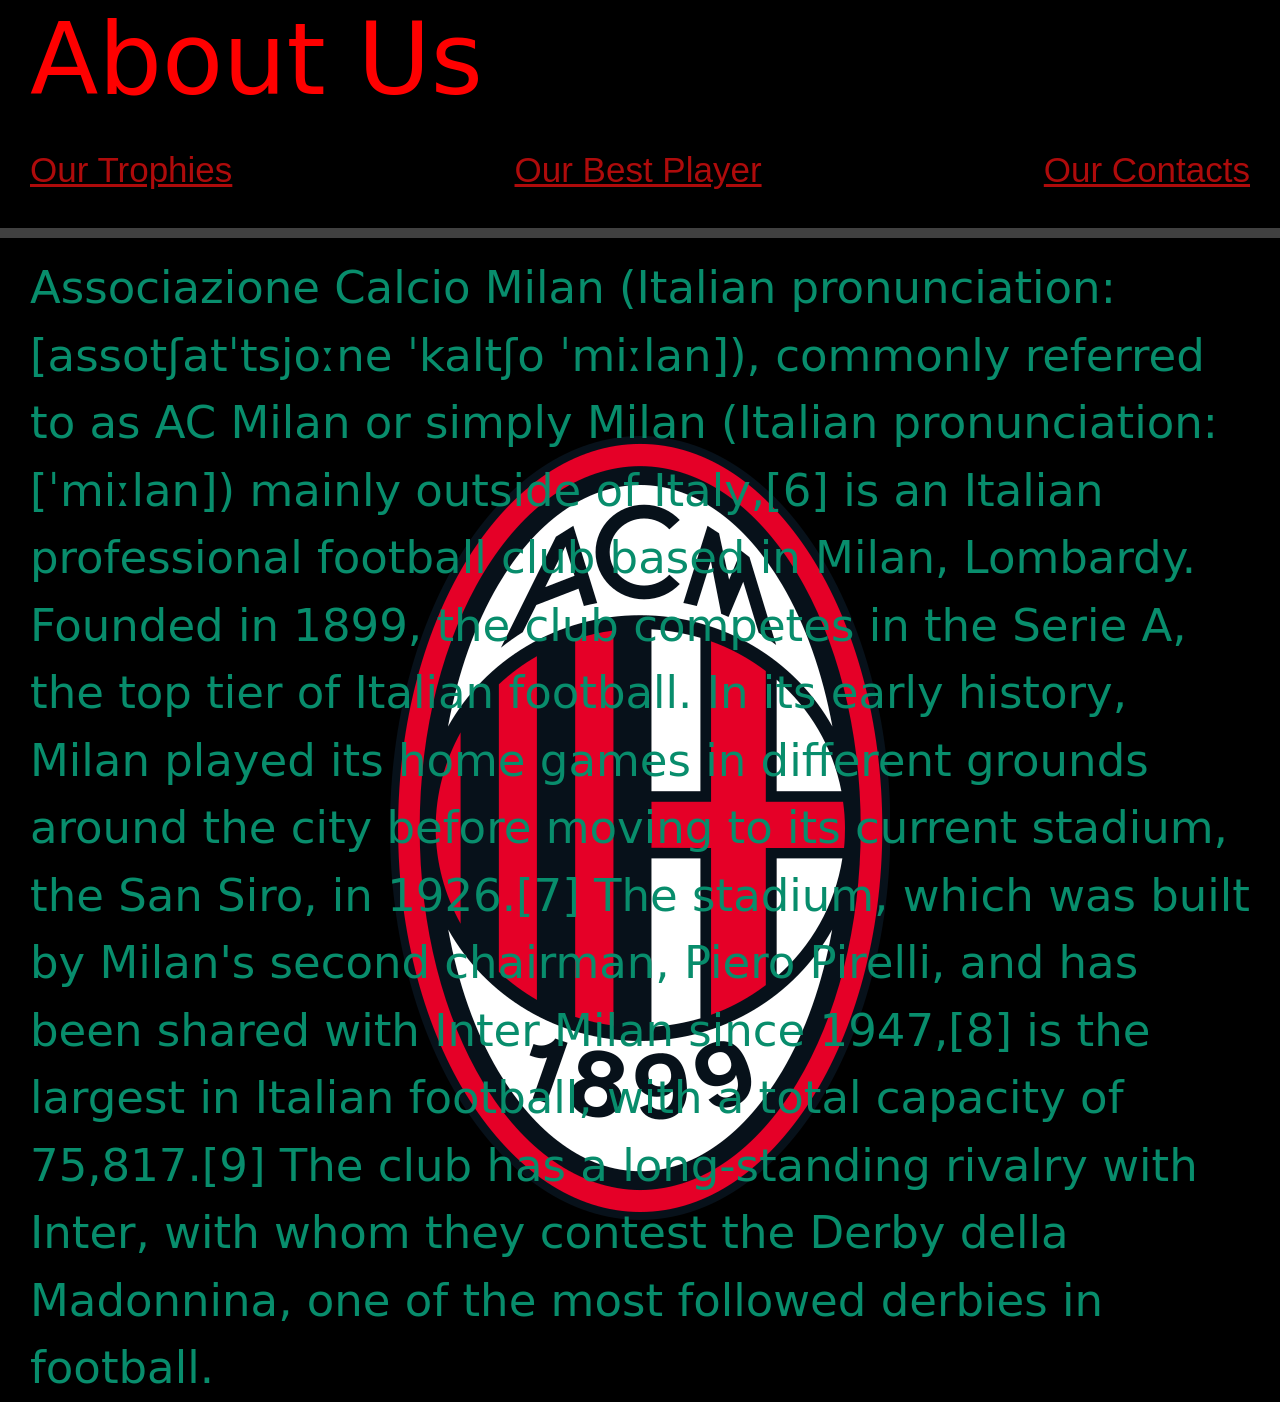
<file: about.html>
<!doctype html>
<html lang="en">
  <head>
    <meta charset="utf-8">
    <meta name="viewport" content="width=device-width, initial-scale=1">
    <title></title>
    <link href="https://cdn.jsdelivr.net/npm/bootstrap@5.3.8/dist/css/bootstrap.min.css" rel="stylesheet" integrity="sha384-sRIl4kxILFvY47J16cr9ZwB07vP4J8+LH7qKQnuqkuIAvNWLzeN8tE5YBujZqJLB" crossorigin="anonymous">
    <link rel="stylesheet" type="text/css" href="style.css">
  </head>
  <body>
    <script src="https://cdn.jsdelivr.net/npm/bootstrap@5.3.8/dist/js/bootstrap.bundle.min.js" integrity="sha384-FKyoEForCGlyvwx9Hj09JcYn3nv7wiPVlz7YYwJrWVcXK/BmnVDxM+D2scQbITxI" crossorigin="anonymous"></script>
    <div class="about">
        <h1>About Us</h1>
        <div class="tabs">
            <a href="Our Trophies.html" class="button">Our Trophies</a>
            <a href="players.html" class="button">Our Best Player</a>
            <a href="contacts.html" class="button">Our Contacts</a>
        </div>
        <hr>
        <p class="texter image2">Associazione Calcio Milan (Italian pronunciation: [assotʃatˈtsjoːne ˈkaltʃo ˈmiːlan]), commonly referred to as AC Milan or simply Milan (Italian pronunciation: [ˈmiːlan]) mainly outside of Italy,[6] is an Italian professional football club based in Milan, Lombardy. Founded in 1899, the club competes in the Serie A, the top tier of Italian football. In its early history, Milan played its home games in different grounds around the city before moving to its current stadium, the San Siro, in 1926.[7] The stadium, which was built by Milan's second chairman, Piero Pirelli, and has been shared with Inter Milan since 1947,[8] is the largest in Italian football, with a total capacity of 75,817.[9] The club has a long-standing rivalry with Inter, with whom they contest the Derby della Madonnina, one of the most followed derbies in football.</p>
    </div>
  </body>
</html>
</file>
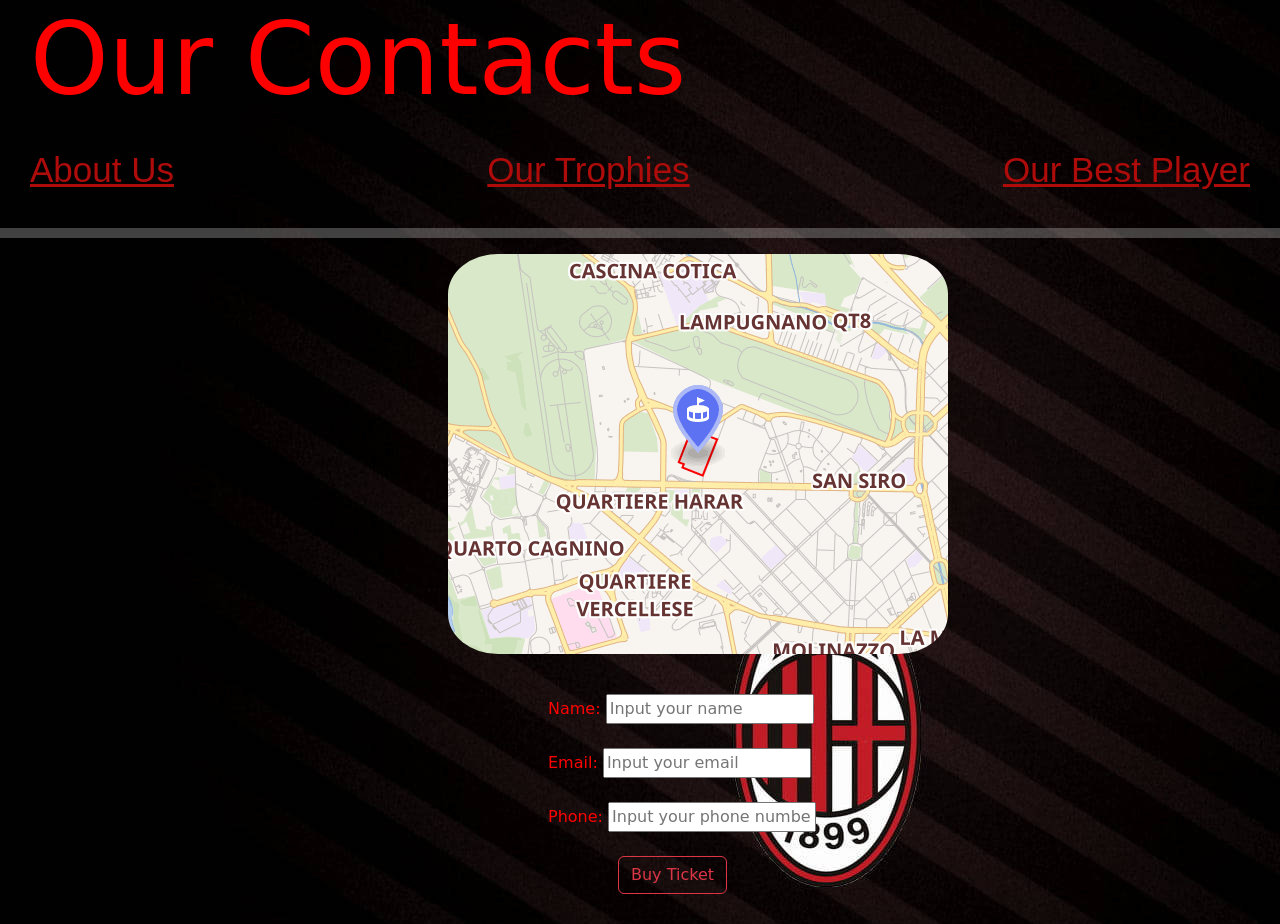
<file: contacts.html>
<!doctype html>
<html lang="en">
  <head>
    <meta charset="utf-8">
    <meta name="viewport" content="width=device-width, initial-scale=1">
    <title></title>
    <link href="https://cdn.jsdelivr.net/npm/bootstrap@5.3.8/dist/css/bootstrap.min.css" rel="stylesheet" integrity="sha384-sRIl4kxILFvY47J16cr9ZwB07vP4J8+LH7qKQnuqkuIAvNWLzeN8tE5YBujZqJLB" crossorigin="anonymous">
    <link rel="stylesheet" type="text/css" href="style.css">
  </head>
  <body>
    <script src="https://cdn.jsdelivr.net/npm/bootstrap@5.3.8/dist/js/bootstrap.bundle.min.js" integrity="sha384-FKyoEForCGlyvwx9Hj09JcYn3nv7wiPVlz7YYwJrWVcXK/BmnVDxM+D2scQbITxI" crossorigin="anonymous"></script>
    <div class="contacts">
        <h1>Our Contacts</h1>
        <div class="tabs">
            <a href="about.html" class="button">About Us</a>
            <a href="Our Trophies.html" class="button">Our Trophies</a>
            <a href="players.html" class="button">Our Best Player</a>
        </div>
        <hr>
        <div class="you">
        <img class="location" src="osm-intl,13,a,a,250x200@2x.png">
        <form class="name">
        <label>Name:
        <input type="text" placeholder="Input your name">
        </label>
        <br>
        <br>
        <label>Email:
        <input type="text" placeholder="Input your email">
        </label>
        <br>
        <br>

        <label>Phone:
        <input type="text" placeholder="Input your phone number">
        </label>
        <br>
        <br>
        <div class="war">
        <button type="button" class="btn btn-outline-danger">Buy Ticket</button>
        </div>
    </form>
    </div>
    </div>
  </body>
</html>
</file>
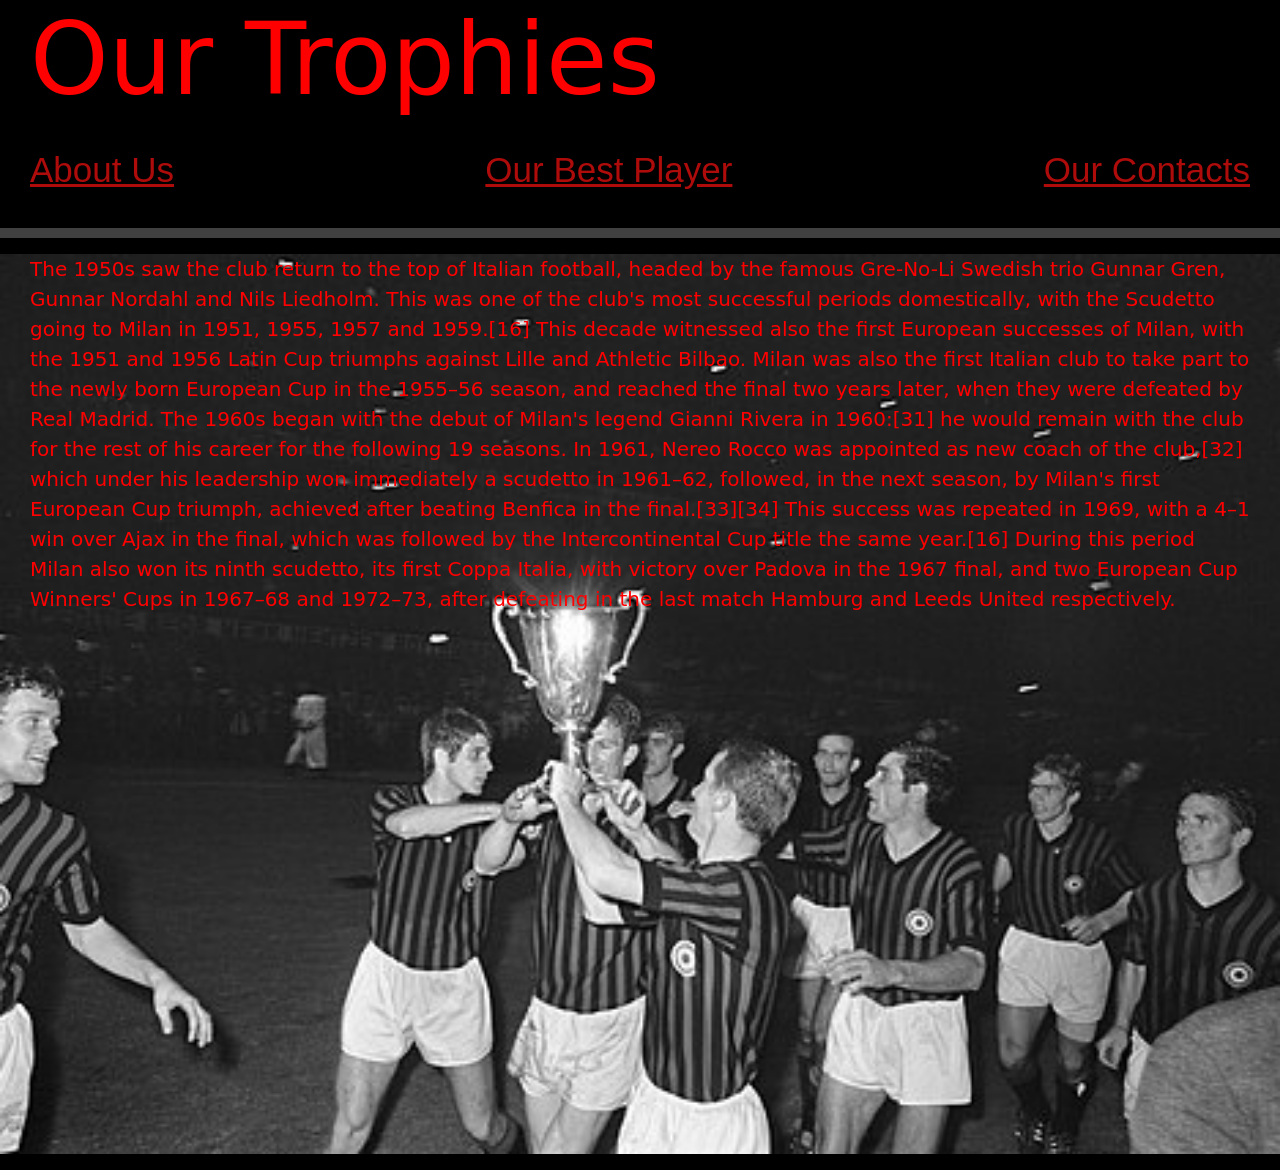
<file: Our Trophies.html>
<!doctype html>
<html lang="en">
  <head>
    <meta charset="utf-8">
    <meta name="viewport" content="width=device-width, initial-scale=1">
    <title></title>
    <link href="https://cdn.jsdelivr.net/npm/bootstrap@5.3.8/dist/css/bootstrap.min.css" rel="stylesheet" integrity="sha384-sRIl4kxILFvY47J16cr9ZwB07vP4J8+LH7qKQnuqkuIAvNWLzeN8tE5YBujZqJLB" crossorigin="anonymous">
    <link rel="stylesheet" type="text/css" href="style.css">
  </head>
  <body>
    <script src="https://cdn.jsdelivr.net/npm/bootstrap@5.3.8/dist/js/bootstrap.bundle.min.js" integrity="sha384-FKyoEForCGlyvwx9Hj09JcYn3nv7wiPVlz7YYwJrWVcXK/BmnVDxM+D2scQbITxI" crossorigin="anonymous"></script>
    <div class="trophies">
        <h1>Our Trophies</h1>
        <div class="tabs">
            <a href="about.html" class="button">About Us</a>
            <a href="players.html" class="button">Our Best Player</a>
            <a href="contacts.html" class="button">Our Contacts</a>
        </div>
        <hr>
        <p class="textin image3">The 1950s saw the club return to the top of Italian football, headed by the famous Gre-No-Li Swedish trio Gunnar Gren, Gunnar Nordahl and Nils Liedholm. This was one of the club's most successful periods domestically, with the Scudetto going to Milan in 1951, 1955, 1957 and 1959.[16] This decade witnessed also the first European successes of Milan, with the 1951 and 1956 Latin Cup triumphs against Lille and Athletic Bilbao. Milan was also the first Italian club to take part to the newly born European Cup in the 1955–56 season, and reached the final two years later, when they were defeated by Real Madrid.
            The 1960s began with the debut of Milan's legend Gianni Rivera in 1960:[31] he would remain with the club for the rest of his career for the following 19 seasons. In 1961, Nereo Rocco was appointed as new coach of the club,[32] which under his leadership won immediately a scudetto in 1961–62, followed, in the next season, by Milan's first European Cup triumph, achieved after beating Benfica in the final.[33][34] This success was repeated in 1969, with a 4–1 win over Ajax in the final, which was followed by the Intercontinental Cup title the same year.[16] During this period Milan also won its ninth scudetto, its first Coppa Italia, with victory over Padova in the 1967 final, and two European Cup Winners' Cups in 1967–68 and 1972–73, after defeating in the last match Hamburg and Leeds United respectively.
        </p>
    </div>
  </body>
</html>
</file>
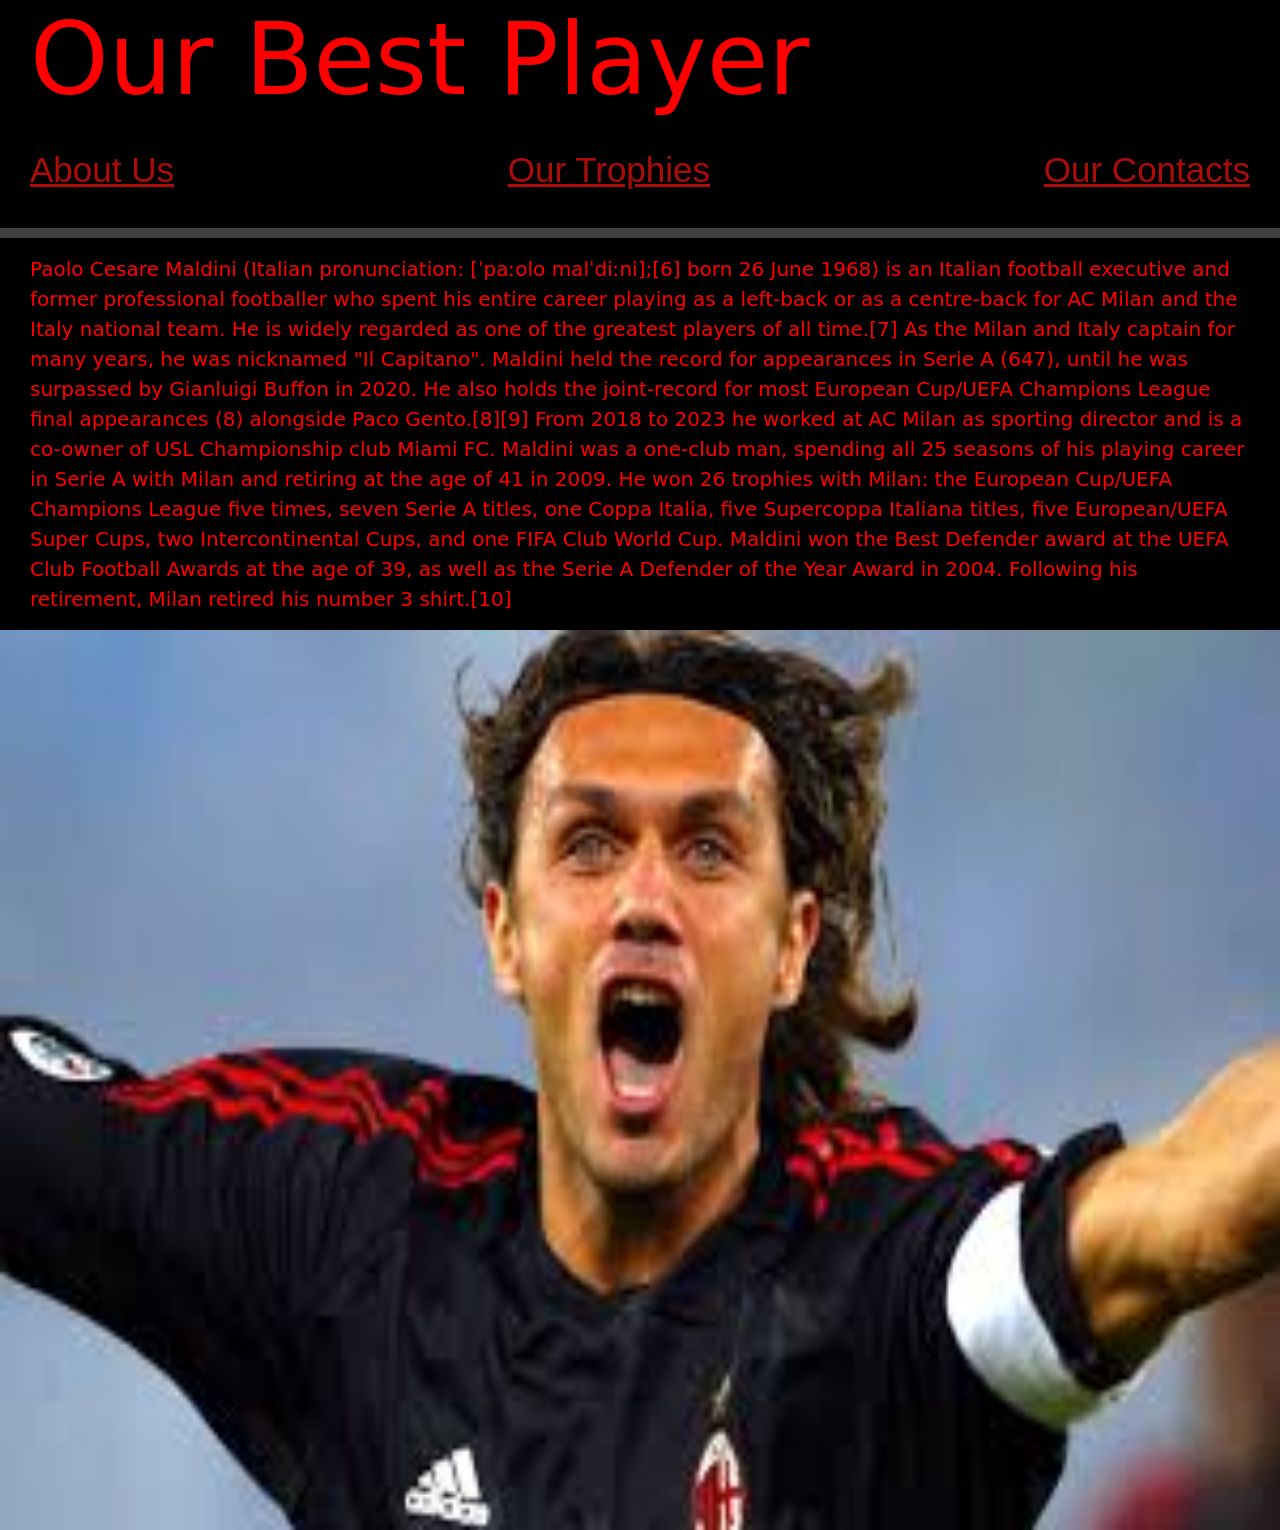
<file: players.html>
<!doctype html>
<html lang="en">
  <head>
    <meta charset="utf-8">
    <meta name="viewport" content="width=device-width, initial-scale=1">
    <title></title>
    <link href="https://cdn.jsdelivr.net/npm/bootstrap@5.3.8/dist/css/bootstrap.min.css" rel="stylesheet" integrity="sha384-sRIl4kxILFvY47J16cr9ZwB07vP4J8+LH7qKQnuqkuIAvNWLzeN8tE5YBujZqJLB" crossorigin="anonymous">
    <link rel="stylesheet" type="text/css" href="style.css">
  </head>
  <body>
    <script src="https://cdn.jsdelivr.net/npm/bootstrap@5.3.8/dist/js/bootstrap.bundle.min.js" integrity="sha384-FKyoEForCGlyvwx9Hj09JcYn3nv7wiPVlz7YYwJrWVcXK/BmnVDxM+D2scQbITxI" crossorigin="anonymous"></script>
    <div class="players">
        <h1>Our Best Player</h1>
        <div class="tabs">
            <a href="about.html" class="button">About Us</a>
            <a href="Our Trophies.html" class="button">Our Trophies</a>
            <a href="contacts.html" class="button">Our Contacts</a>
        </div>
        <hr>
        <p class="textin">Paolo Cesare Maldini (Italian pronunciation: [ˈpaːolo malˈdiːni];[6] born 26 June 1968) is an Italian football executive and former professional footballer who spent his entire career playing as a left-back or as a centre-back for AC Milan and the Italy national team. He is widely regarded as one of the greatest players of all time.[7] As the Milan and Italy captain for many years, he was nicknamed "Il Capitano". Maldini held the record for appearances in Serie A (647), until he was surpassed by Gianluigi Buffon in 2020. He also holds the joint-record for most European Cup/UEFA Champions League final appearances (8) alongside Paco Gento.[8][9] From 2018 to 2023 he worked at AC Milan as sporting director and is a co-owner of USL Championship club Miami FC.

            Maldini was a one-club man, spending all 25 seasons of his playing career in Serie A with Milan and retiring at the age of 41 in 2009. He won 26 trophies with Milan: the European Cup/UEFA Champions League five times, seven Serie A titles, one Coppa Italia, five Supercoppa Italiana titles, five European/UEFA Super Cups, two Intercontinental Cups, and one FIFA Club World Cup. Maldini won the Best Defender award at the UEFA Club Football Awards at the age of 39, as well as the Serie A Defender of the Year Award in 2004. Following his retirement, Milan retired his number 3 shirt.[10]</p>
        <img class="pla" src="maldini.jpg"    
                
    </div>
  </body>
</html>
</file>
<file: style.css>
.header{
    width: 100%;
    height: 900px;
    display: flex;
    background-size: cover;
    background-position: center;
    background-repeat: no-repeat;
    position: relative;
    justify-content: center;
}
h1{
    font-size: 100px;
    color: rgb(255, 0, 0);
    padding-left: 30px;
}
.button{
    width: auto;
    min-width: fit-content;
    min-height: 24.00px;
    color: rgb(174, 11, 11);
    font-family: Arial;
    font-weight: 400;
    padding: 0px 0px 0px 0px;
    position: relative;
    text-align: left;
    line-height: 24px;
    font-size: 18px;
    font-size: 35px;
}
.image1{
    background-image: url(ac-milan-logo-with-star-rpq3nxm7hkw4nwuq.jpg);
}
.menu{
    position: absolute;
    width: 80%;
    display: flex;
    margin-top: 30px;
    top: 200px;
    left: 100px;
    justify-content: space-between;
    z-index: 10;
}
hr{
    border: none;
    height: 10px;
    background-color: rgb(255, 255, 255);
}
.image2{
    background-image: url(Logo_of_AC_Milan.svg.png);
}
.texter{
    background-position: center;
    background-repeat: no-repeat;
    padding-left: 30px;
    font-size: 45px;
    color: rgb(8, 141, 108);
}
.about{
    background-color: black;
}
.trophies{
    background-color: black;
    display: flex;
    flex-direction: column;
}
.textin{
    font-size: 20px;
    color: rgb(255, 0, 0);
    width: 100%;
    display: flex;
    background-size: cover;
    background-position: center;
    background-repeat: no-repeat;
}
.image3{
    background-image: url(Finale_Europa_Cup_II_AC_Milan_tegen_HSV_Hamburg_2-0._Spelers_van_Milan_maken_ro…\,_Bestanddeelnr_921-3777.jpg);
    height: 900px;
}
.image4{
    background-image: url(maldini.jpg);
}
.players{
    background-color: black;
}
.contacts{
    background-image: url(ac-milan-logo-with-star-rpq3nxm7hkw4nwuq.jpg);
}
.name{
    color: rgb(255, 0, 0);
    padding-top: 40px;
    padding-left: 100px;
}
.you{
    padding-left: 35%;
    padding-bottom: 30px;
    
}
.location{
    border-radius: 10%;
}
p{
    padding-left: 30px;
    padding-right: 30px;
}
.war{
    padding-left: 70px;
}
.pla{
    width: 100%;
    height: 900px;
}
.tabs{
    display: flex;
    justify-content: space-between;
    padding: 30px;
}
</file>
